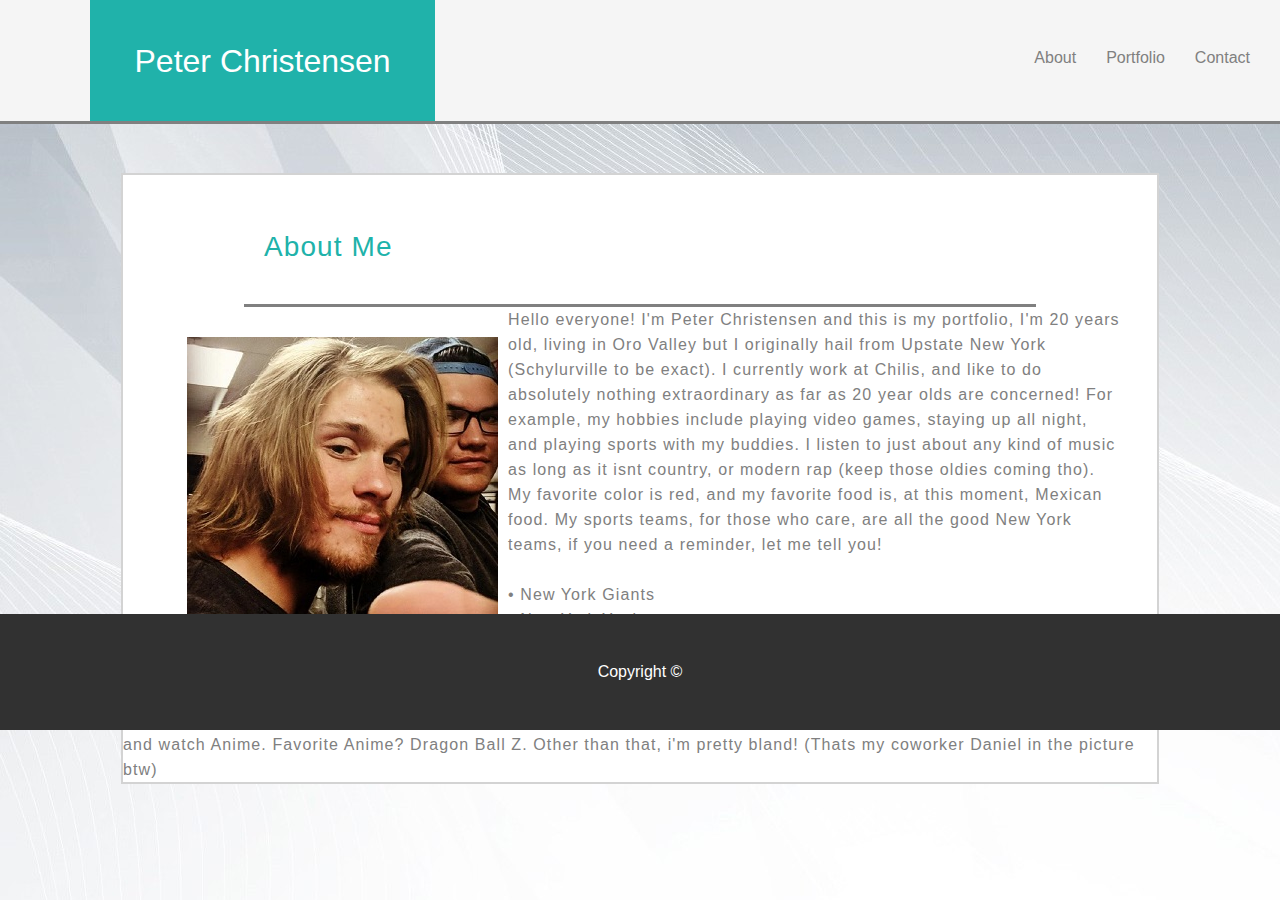
<file: index.html>
<!DOCTYPE html>
<html>

<head>
    <link rel="stylesheet" href="assets/css/reset.css">
    <link rel="stylesheet" href="assets/css/style.css">
    <title>Homework 1</title>
</head>

<body>
    <div class="header">
        <h1>Peter Christensen</h1>
        <h3 class="adInfo">
            <a href="contact.html">Contact</a>
        </h3>
        <h3 class="adInfo">
            <a href="portfolio.html">Portfolio</a>
        </h3>
        <h3 class="adInfo">
            <a href="index.html">About</a>
        </h3>
    </div>

    <div class="content">
        <h2>About Me
            <br>
            <br>
        </h2>

        <p id="text">
            <img id="id" src="assets/css/images/cat.jpg"> Hello everyone! I'm Peter Christensen and this is my portfolio, I'm 20 years old, living in Oro Valley but I
            originally hail from Upstate New York (Schylurville to be exact). I currently work at Chilis, and like to do
            absolutely nothing extraordinary as far as 20 year olds are concerned! For example, my hobbies include playing
            video games, staying up all night, and playing sports with my buddies. I listen to just about any kind of music
            as long as it isnt country, or modern rap (keep those oldies coming tho). My favorite color is red, and my favorite
            food is, at this moment, Mexican food. My sports teams, for those who care, are all the good New York teams,
            if you need a reminder, let me tell you!</p>
        <ol>
            <br>
            <li>• New York Giants</li>
            <li>• New York Yankees</li>
            <li>• New York Rangers</li>
            <li>• New York Knicks</li>
            <br>
        </ol>
        <p>
            I'm not a huge fan of TV, but there are still some things I watch like Supernatural and sports, other than that I check out
            Netflix and watch Anime. Favorite Anime? Dragon Ball Z. Other than that, i'm pretty bland! (Thats my coworker
            Daniel in the picture btw)
        </p>

    </div>

    <footer>
        <p id="footText">Copyright ©</p>
    </footer>

</body>

</html>
</file>
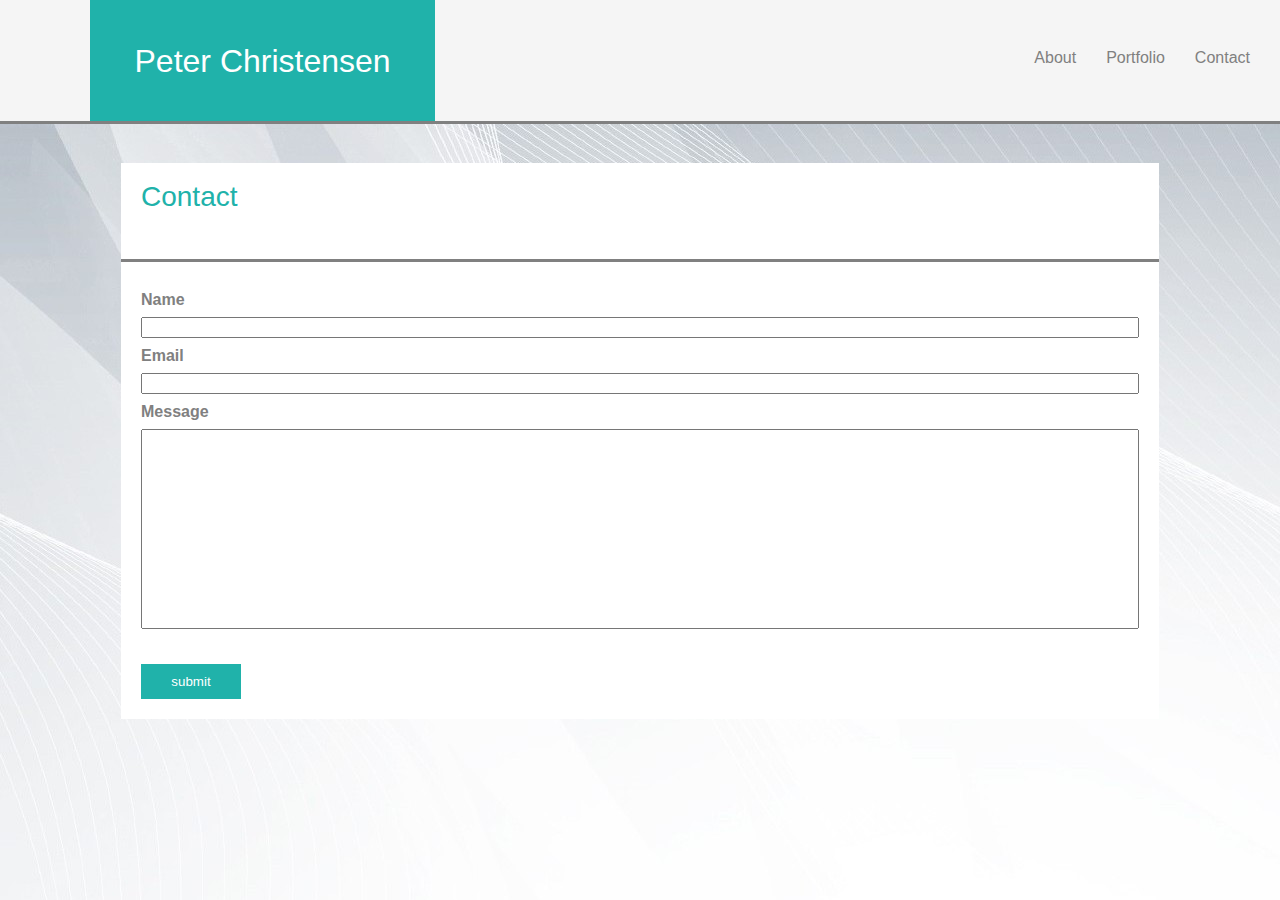
<file: contact.html>
<html>

<head>
    <link rel="stylesheet" href="assets/css/reset.css">
    <link rel="stylesheet" type="text/css" href="assets/css/style.css">
    <title>Homework 1</title>
</head>

<body>
    <div class="header">
        <h1>Peter Christensen</h1>
        <h3 class="adInfo">
            <a href="contact.html">Contact</a>
        </h3>
        <h3 class="adInfo">
            <a href="portfolio.html">Portfolio</a>
        </h3>
        <h3 class="adInfo">
            <a href="index.html">About</a>
        </h3>
    </div>
        <h2>Contact
            <br>
            <br>
        </h2>

        <form class="input">
            Name
            <br>
            <input type="text" name="firstname" style="width:100%">
            <br> Email
            <br>
            <input type="text" name="lastname" style="width:100%">
            <br> Message
            <br>
            <input type="text" name="message" style="height:200px; width:100%">
            <br>
            <br>
            <input id="button" type="submit" value="submit">
        </form>

    <footer>
        <p id="footText">Copyright ©</p>
    </footer>
</body>

</html>
</file>
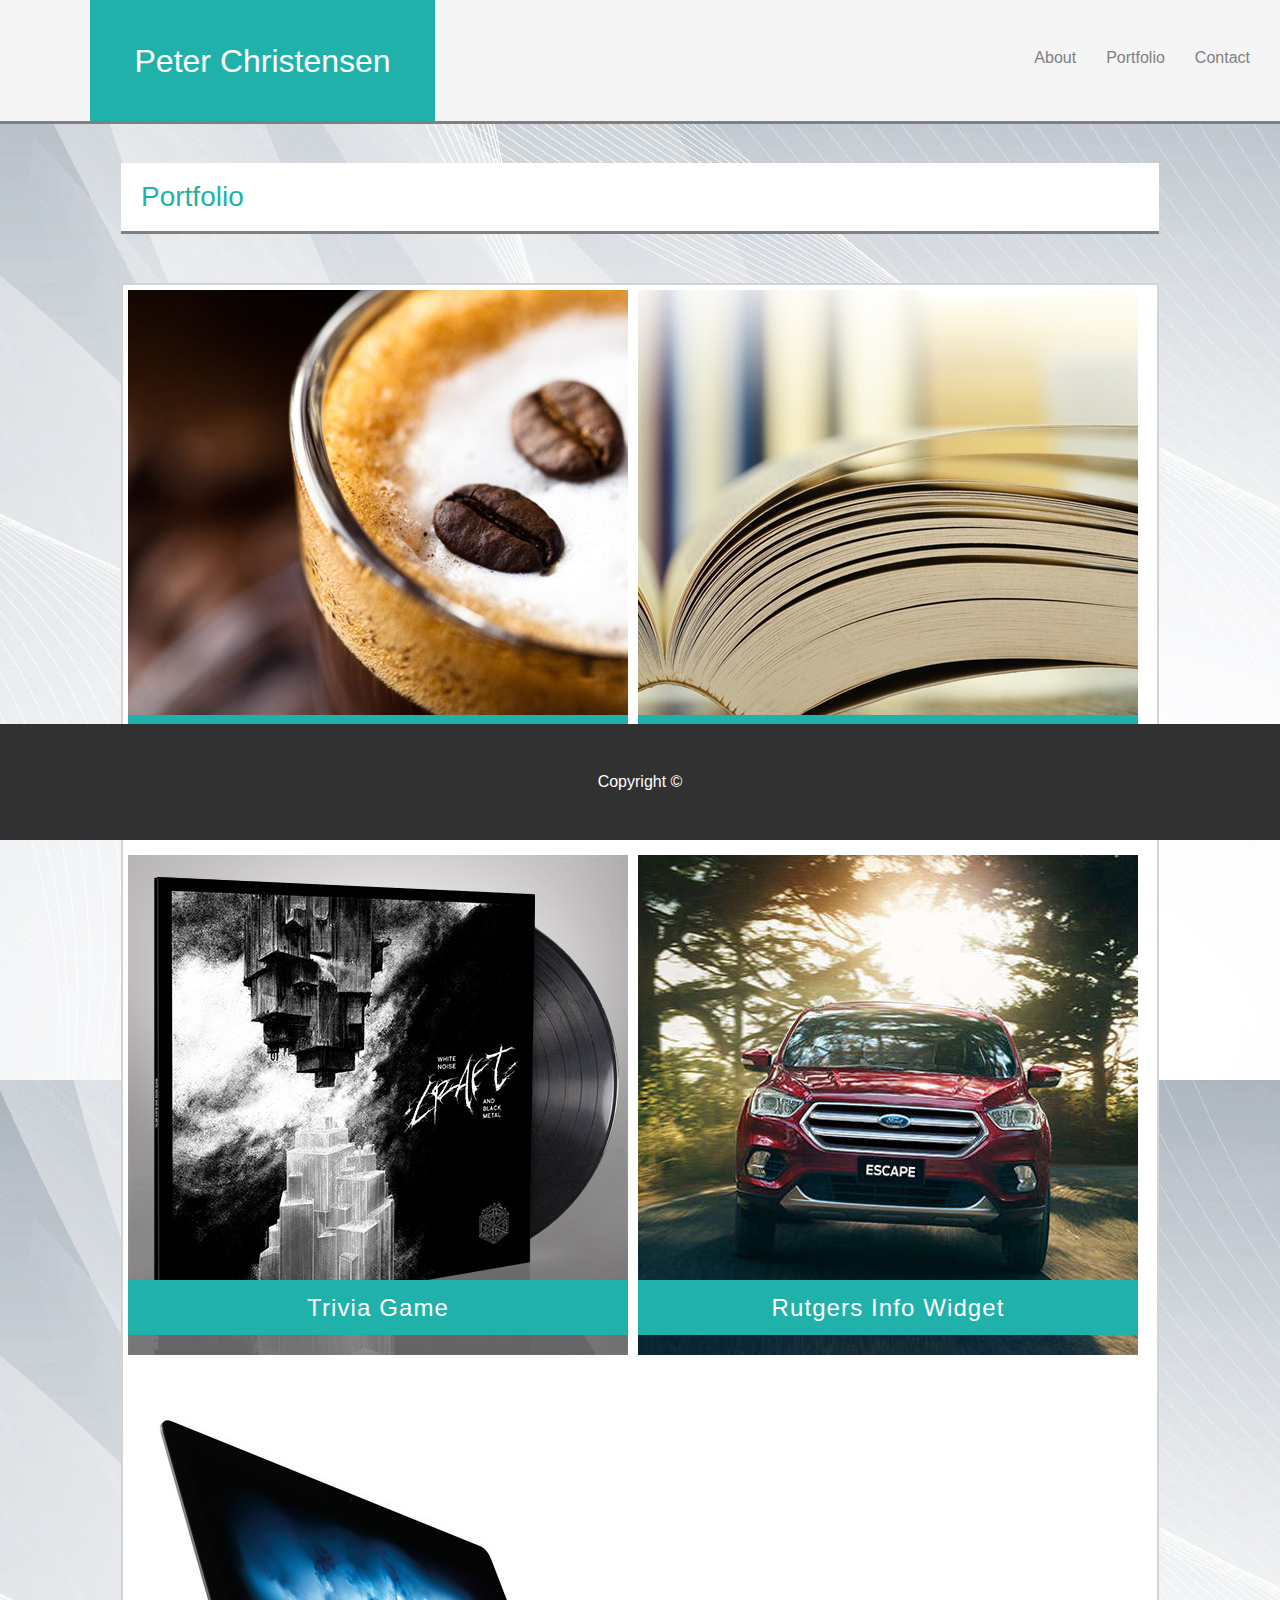
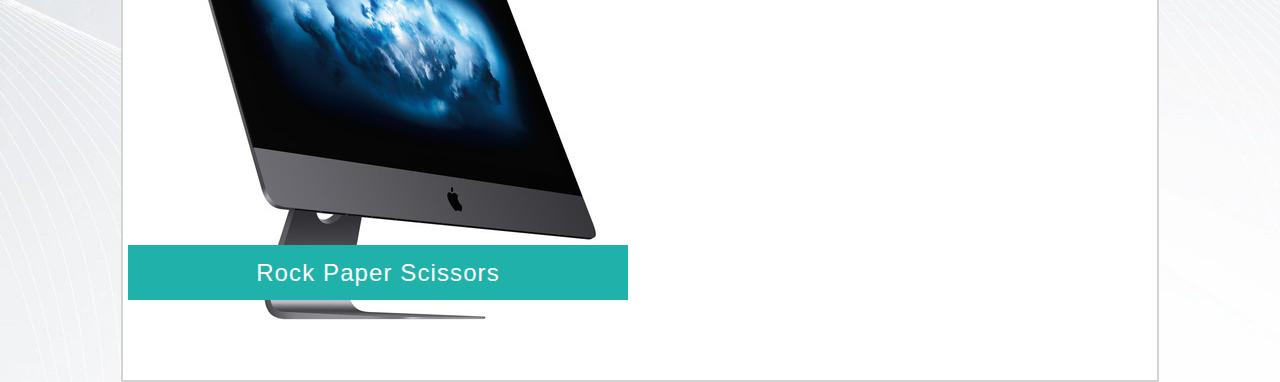
<file: portfolio.html>
<html>

<head>
    <link rel="stylesheet" href="assets/css/reset.css">
    <link rel="stylesheet" type="text/css" href="assets/css/style.css">
    <title>Homework 1</title>
</head>

<body>
    <div class="header">
        <h1>Peter Christensen</h1>
        <h3 class="adInfo">
            <a href="contact.html">Contact</a>
        </h3>
        <h3 class="adInfo">
            <a href="portfolio.html">Portfolio</a>
        </h3>
        <h3 class="adInfo">
            <a href="index.html">About</a>
        </h3>
    </div>


    <h2>Portfolio</h2>
        <div class="content">
            <div class="row">
                <img src="assets/css/images/img0.jpg">
                <p class="bannertext">Hangman</p>
            </div>

            <div class="row">
                <img src="assets/css/images/img1.jpg">
                <p class="bannertext">RPG Game</p>
            </div>

            <div class="row">
                <img src="assets/css/images/img2.jpg">
                <p class="bannertext">Trivia Game</p>
            </div>

            <div class = "row">
                <img src="assets/css/images/img3.jpg">
                <p class="bannertext">Rutgers Info Widget</p>
            </div>

            <div class = "row">
                <img src="assets/css/images/img4.jpg">
                <p class="bannertext">Rock Paper Scissors</p>
            </div>
        </div>

    <footer>
        <p id="footText">Copyright ©</p>
    </footer>
</body>

</html>
</file>
<file: assets/css/style.css>
html
{
    background-image: url(images/background.jpg);
    font-family: 'Lucida Sans', 'Lucida Sans Regular', 'Lucida Grande', 'Lucida Sans Unicode', Geneva, Verdana, sans-serif;
}

a
{
    color: grey;
    text-decoration: none;
}

.adInfo
{
    float: right;
    margin-right: 30px;
    margin-top: 50px;
    text-align: center;
    color: grey;
}

.content
{
    background-color: white;
    margin-left: 121px;
    margin-right: 121px;
    margin-top: 49px;
    float: left;
    border: 2px solid lightgray;
    color: grey;
    letter-spacing: 1.1px;
    line-height: 25px;
}

#text
{
    margin-right: 34px;
    margin-left: 34px;
}


#id
{
    margin-top: 20px;
    margin-left: 20px;
    float:left;
    padding: 10px;
}

.header
{
    margin: 0 !important;
    padding: 0 !important;
    background-color:whitesmoke;
    border-bottom: 3px solid grey;
    height: 121px;
}

h1
{
    float: left;
    background-color: lightseagreen;
    color: white;
    padding: 44.5px;
    margin-left: 90px;
    margin-top: 0;
    text-align: center;
    position: relative;
    font-size: 32px;
}

footer
{
    background-color: rgb(49, 49, 49);
    margin-top: 38.3%;
    position: fixed;
    width: 100%;
}

#footText
{
    color: white;
    position: relative;
    padding: 50px;
    text-align: center;
}

h2
{
    padding: 20px;
    font-size: 28px;
    margin-left: 121px;
    margin-right: 121px;
    margin-top: 39px;
    border-bottom: 3px solid grey;
    color: lightseagreen;
    background-color:white;
}

.input
{
    margin-left: 121px;
    margin-right: 121px;
    padding: 20px;
    line-height: 35px;
    box-sizing: border-box;
    background-color: white;
    color: grey;
    font-weight: bolder;
}

#button
{
    background-color: lightseagreen;
    color:white;
    border:none;
    width:100px;
    height:35px;
}

.bannertext
{
    position: relative;
    bottom: 75px;
    font-size: 24px;
    padding: 15px;
    background-color: lightseagreen;
    color: white;
    text-align: center;
}

.row
{
    float: left;
    margin: 5px;
}
</file>
